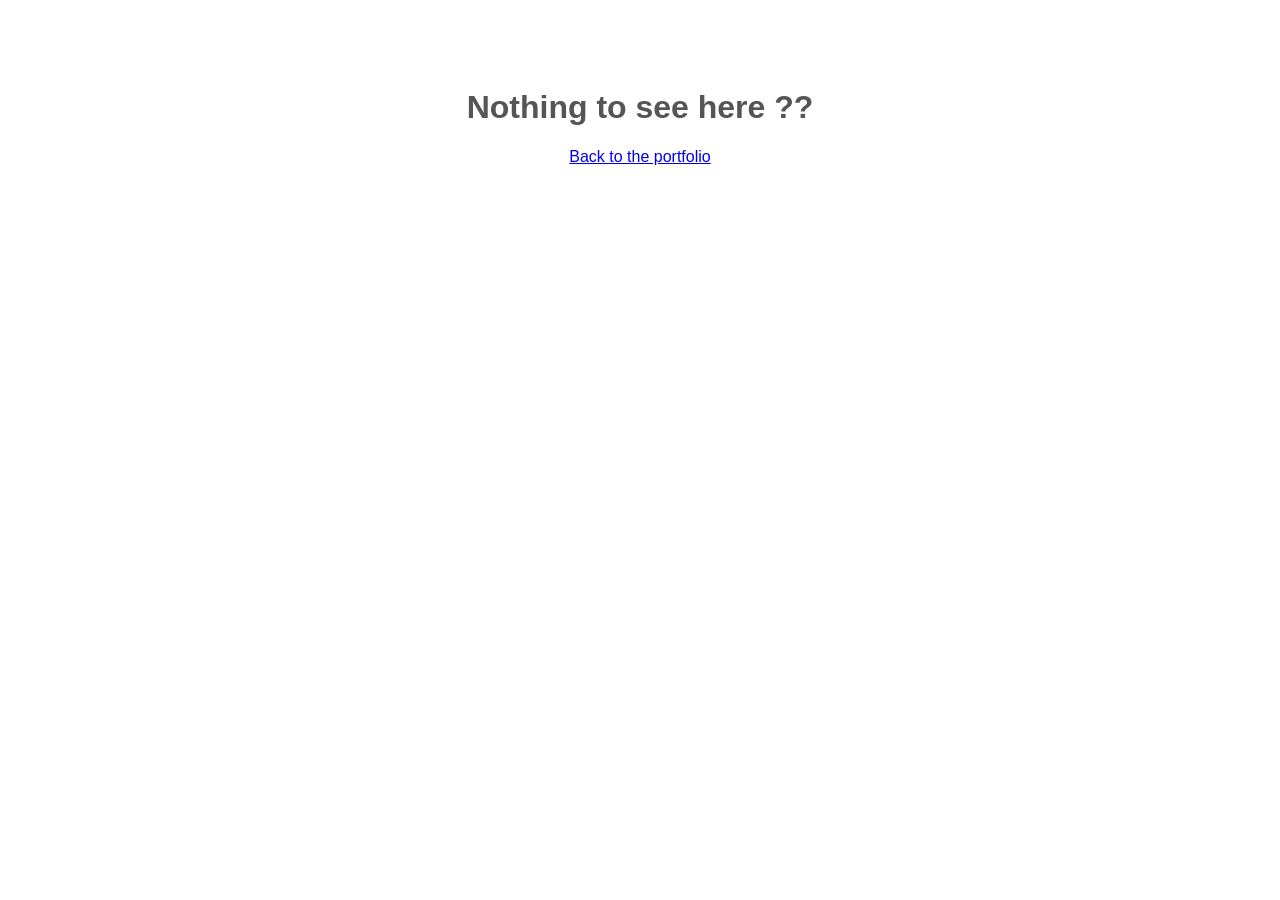
<file: assets/index.html>
<!DOCTYPE html>
<html>
<head>
    <title>Not Found</title>
    <meta name="robots" content="noindex">
</head>
<body style="font-family:sans-serif;text-align:center;padding:60px;color:#555;">
    <h1>Nothing to see here ??</h1>
    <p><a href="/">Back to the portfolio</a></p>
</body>
</html>
</file>
